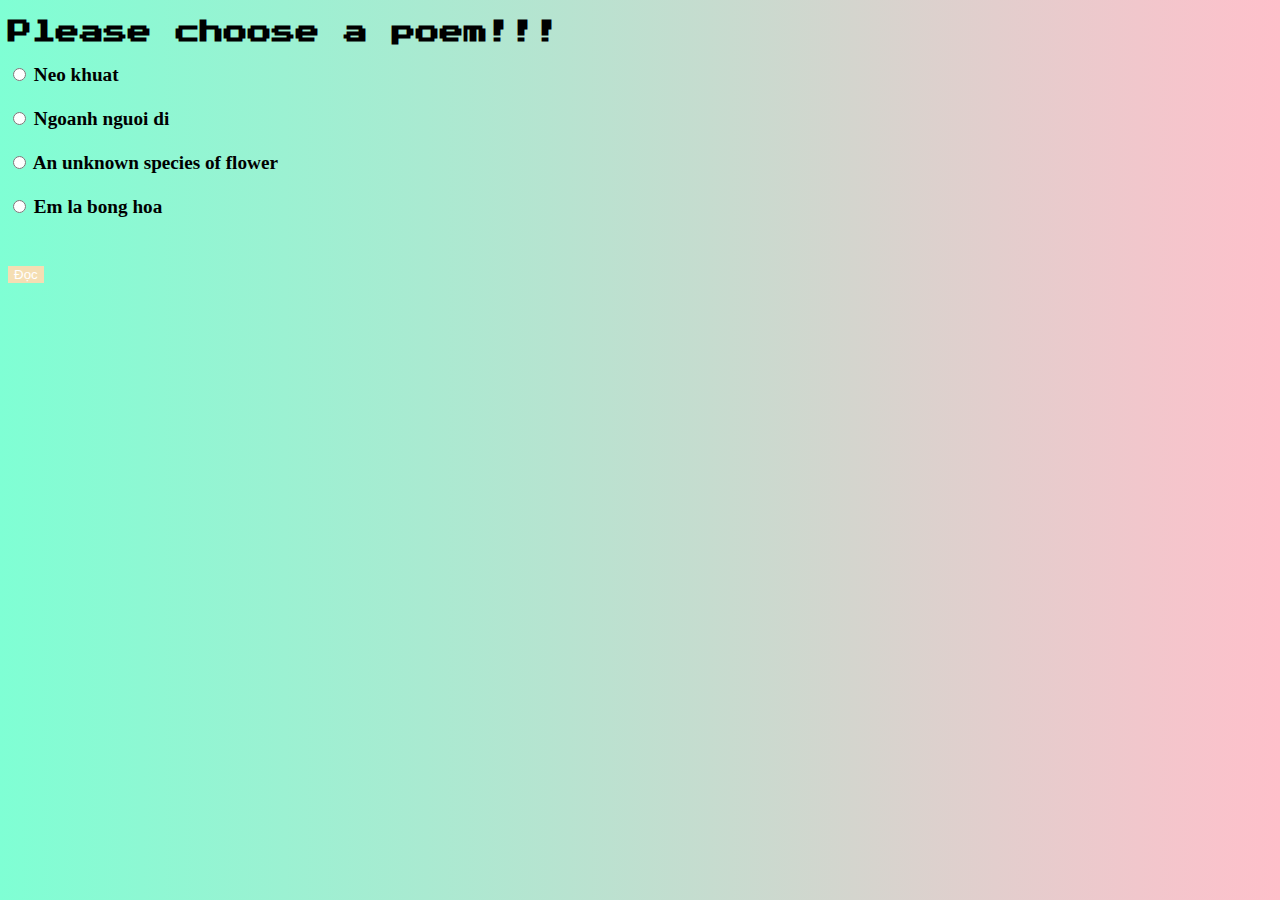
<file: index.html>
<!DOCTYPE html>
<html>
    <head>
        <meta charset="utf-8"> 
        <title> nhonhungnhonhan</title>
       <link rel="stylesheet" href="style.css"> 
      <link href="https://fonts.googleapis.com/css2?family=Press+Start+2P&display=swap" rel="stylesheet">

    </head>
    <body> 
        <!--margin = space AROUND an element-->
  <h2>Please choose a poem!!!</h2>
 <strong><big>
<label>
  <input type="radio" name="web" value="content1.html"> Neo khuat
</label><br>

<label>
  <input type="radio" name="web" value="content2.html"> Ngoanh nguoi di
</label><br>

<label>
  <input type="radio" name="web" value="content3.html"> An unknown species of flower
</label><br>

<label>
  <input type="radio" name="web" value="content4.html"> Em la bong hoa 
</label><br><br>

<button onclick="goToPage()">Đọc</button>

<script>
function goToPage() {
  const selected = document.querySelector('input[name="web"]:checked');
  
  if (selected) {
    window.location.href = selected.value;
  } else {
    alert("Hình như bạn quên chọn kìa!!");
  }
}
</script></big></strong>

</body>
</html>
</file>
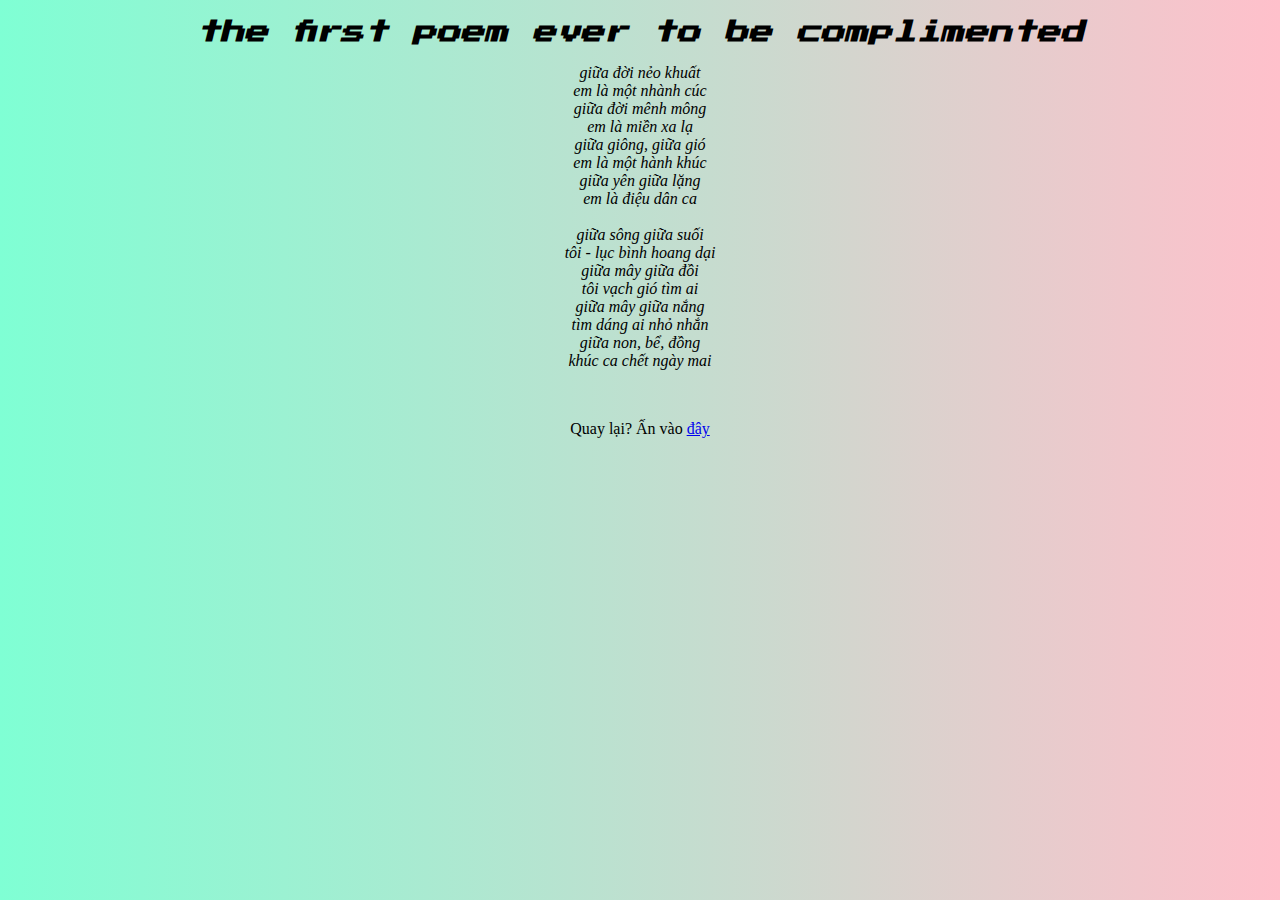
<file: content1.html>
<!DOCTYPE html>
<html>
    <head>
        <meta charset="utf-8"> 
        <title> nhonhungnhonhan</title>
       <link rel="stylesheet" href="style.css"> 
      <link href="https://fonts.googleapis.com/css2?family=Press+Start+2P&display=swap" rel="stylesheet">

    </head>
    <body> 
        <!--margin = space AROUND an element-->
        <div id="box 1"> 
            <center><h2><i> the first poem ever to be complimented </i></h2></center>
<center><p>giữa đời nẻo khuất <br>
em là một nhành cúc <br>
giữa đời mênh mông <br>
em là miền xa lạ <br>
giữa giông, giữa gió <br>
em là một hành khúc <br>
giữa yên giữa lặng <br>
em là điệu dân ca <br>
<br>
giữa sông giữa suối <br>
tôi - lục bình hoang dại <br> 
giữa mây giữa đồi <br>
tôi vạch gió tìm ai <br>
giữa mây giữa nắng <br>
tìm dáng ai nhỏ nhắn <br>
giữa non, bể, đồng <br>
khúc ca chết ngày mai </p></center>
        </div><br> 
   <center><p> Quay lại? Ấn vào <a href="index.html"> đây </a></p></center>
</file>
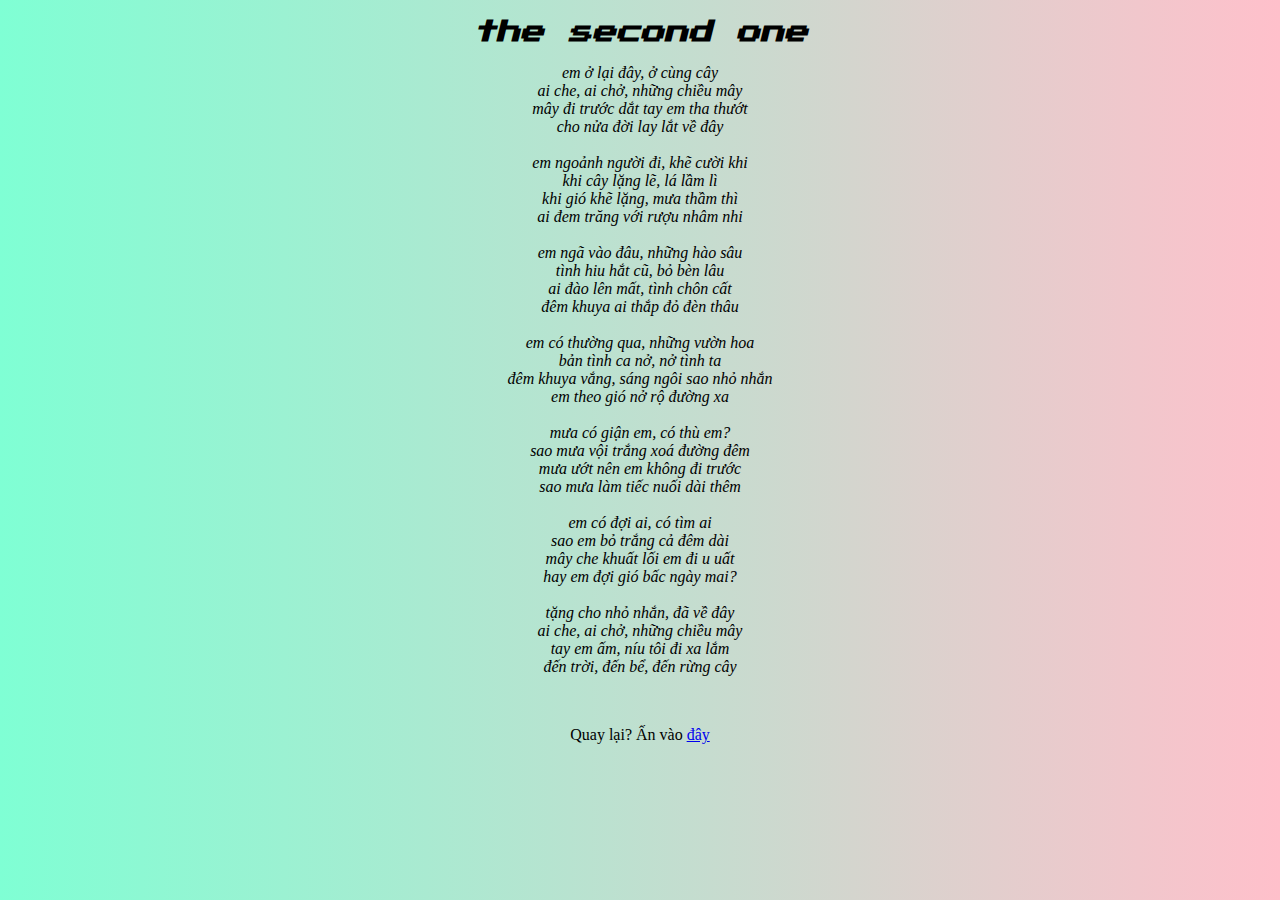
<file: content2.html>
<!DOCTYPE html>
<html>
    <head>
        <meta charset="utf-8"> 
        <title> nhonhungnhonhan</title>
       <link rel="stylesheet" href="style.css"> 
      <link href="https://fonts.googleapis.com/css2?family=Press+Start+2P&display=swap" rel="stylesheet">

    </head>
    <body> 
        <!--margin = space AROUND an element-->
          <div id="box 2"> 
        <center> <h2> <i> the second one </i></h2></center>
      <center>  <p> em ở lại đây, ở cùng cây <br>
ai che, ai chở, những chiều mây <br>
mây đi trước dắt tay em tha thướt <br>
cho nửa đời lay lắt về đây<br>
<br>
em ngoảnh người đi, khẽ cười khi <br>
khi cây lặng lẽ, lá lầm lì <br>
khi gió khẽ lặng, mưa thầm thì<br>
ai đem trăng với rượu nhâm nhi<br>
<br>
em ngã vào đâu, những hào sâu <br>
tình hiu hắt cũ, bỏ bèn lâu <br>
ai đào lên mất, tình chôn cất <br>
đêm khuya ai thắp đỏ đèn thâu<br>
<br>
em có thường qua, những vườn hoa <br>
bản tình ca nở, nở tình ta<br>
đêm khuya vắng, sáng ngôi sao nhỏ nhắn<br>
em theo gió nở rộ đường xa<br>
<br>
mưa có giận em, có thù em? <br>
sao mưa vội trắng xoá đường đêm <br>
mưa ướt nên em không đi trước <br>
sao mưa làm tiếc nuối dài thêm <br>
<br>
em có đợi ai, có tìm ai <br>
sao em bỏ trắng cả đêm dài <br>
mây che khuất lối em đi u uất <br>
hay em đợi gió bấc ngày mai?<br>
<br>
tặng cho nhỏ nhắn, đã về đây <br>
ai che, ai chở, những chiều mây <br>
tay em ấm, níu tôi đi xa lắm<br>
đến trời, đến bể, đến rừng cây<br>
</p></center>
    </div><br> 
    <center><p> Quay lại? Ấn vào <a href="index.html"> đây </a></p></center>
</file>
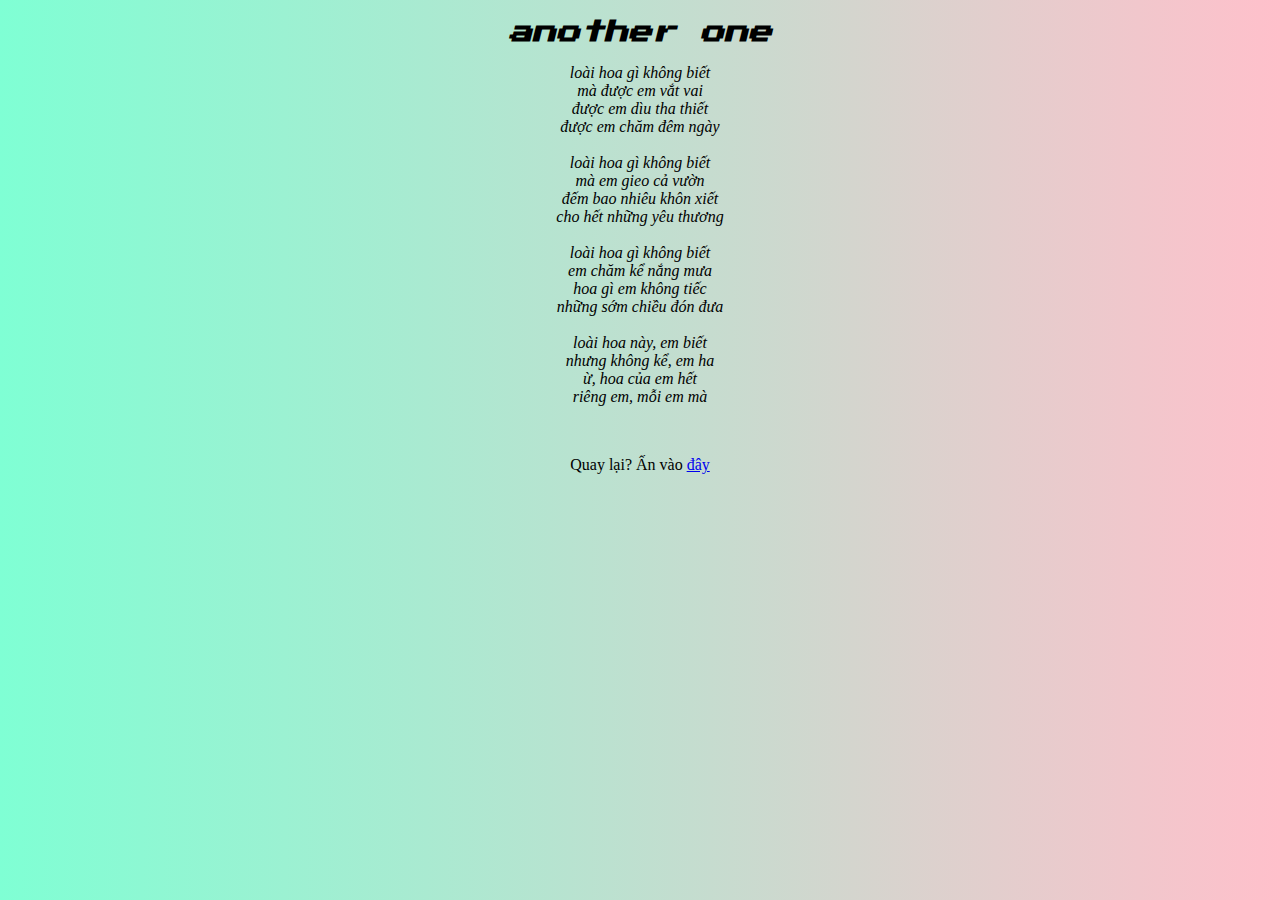
<file: content3.html>
<!DOCTYPE html>
<html>
    <head>
        <meta charset="utf-8"> 
        <title> nhonhungnhonhan</title>
       <link rel="stylesheet" href="style.css"> 
      <link href="https://fonts.googleapis.com/css2?family=Press+Start+2P&display=swap" rel="stylesheet">

    </head>
    <body> 
        <!--margin = space AROUND an element-->
        <div id="box 3">
<center><i><h2> another one </h2></i> </center>
<center><p> loài hoa gì không biết <br> 
mà được em vắt vai <br> 
được em dìu tha thiết <br> 
được em chăm đêm ngày <br> 
<br> 
loài hoa gì không biết <br> 
mà em gieo cả vườn <br> 
đếm bao nhiêu khôn xiết <br> 
cho hết những yêu thương <br> 
<br> 
loài hoa gì không biết <br> 
em chăm kể nắng mưa <br> 
hoa gì em không tiếc <br> 
những sớm chiều đón đưa<br> 
<br> 
loài hoa này, em biết <br> 
nhưng không kể, em ha <br> 
ừ, hoa của em hết <br> 
riêng em, mỗi em mà <br> 

</p></center>
</div>
</body><br> 
<center><p> Quay lại? Ấn vào <a href="index.html"> đây </a></p></center>
</file>
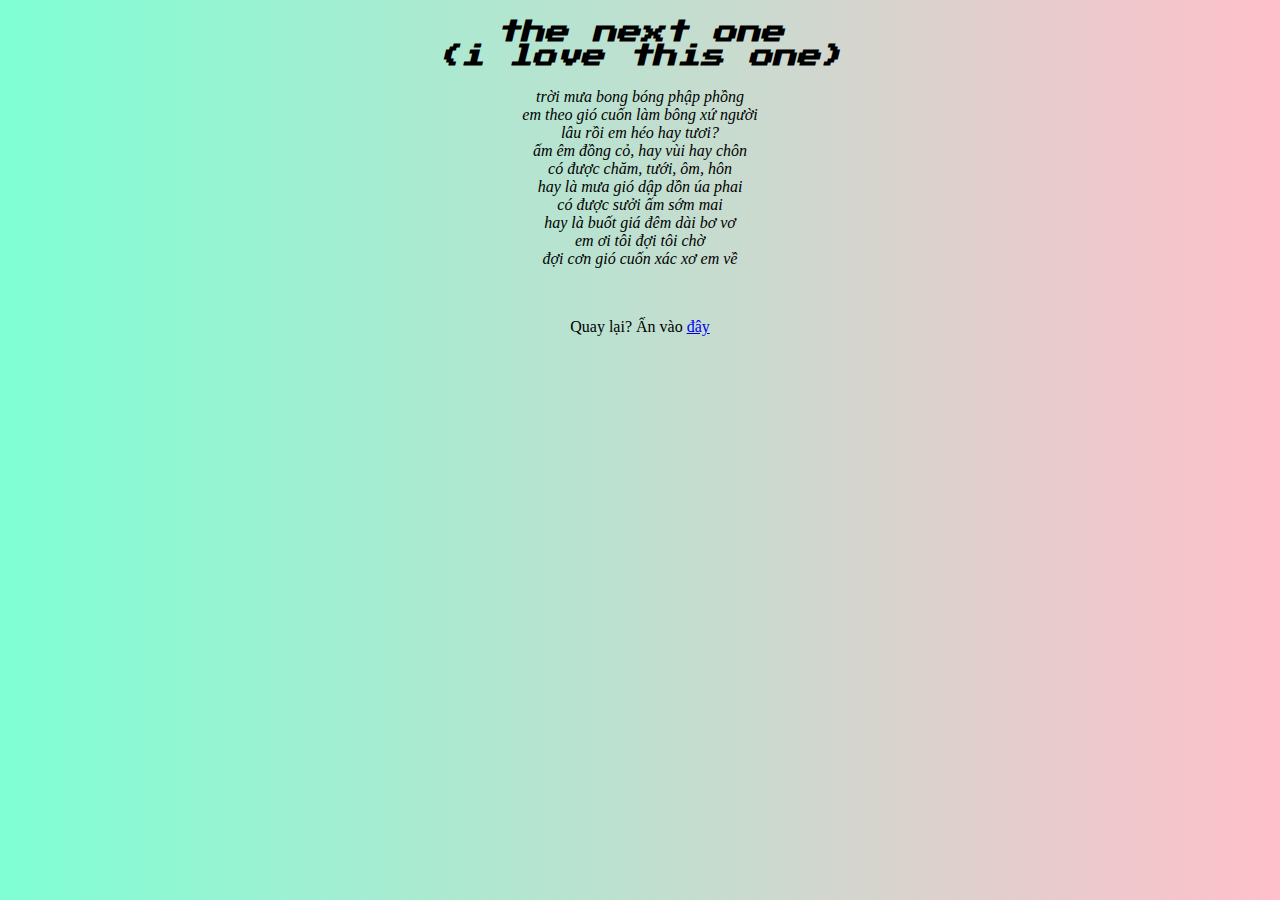
<file: content4.html>
<!DOCTYPE html>
<html>
    <head>
        <meta charset="utf-8"> 
        <title> nhonhungnhonhan</title>
       <link rel="stylesheet" href="style.css"> 
      <link href="https://fonts.googleapis.com/css2?family=Press+Start+2P&display=swap" rel="stylesheet">

    </head>
    <body> 
        <!--margin = space AROUND an element-->
        <div id="box 1"> 
            <center><h2><i> the next one <br> (i love this one) </i></h2></center>
<center><p> trời mưa bong bóng phập phồng <br> 
em theo gió cuốn làm bông xứ người <br> 
lâu rồi em héo hay tươi?<br> 
ấm êm đồng cỏ, hay vùi hay chôn <br> 
có được chăm, tưới, ôm, hôn <br> 
hay là mưa gió dập dồn úa phai <br> 
có được sưởi ấm sớm mai <br> 
hay là buốt giá đêm dài bơ vơ <br> 
em ơi tôi đợi tôi chờ <br> 
đợi cơn gió cuốn xác xơ em về</p></center>
        </div><br> 
   <center><p> Quay lại? Ấn vào <a href="index.html"> đây </a></p></center>
</file>
<file: style.css>
body{
    background: linear-gradient(to right, aquamarine, pink);
}
h2{ 
    font-family: 'Press Start 2P';
  
}
div{ 
    font-style:italic;
    font-size: 50
    
}
button{ 
    padding: 12 px, 24 px;
    font-size: 18 px;
    border-radius: 8 px;
    background-color: wheat;
    color: white; 
    border: none;
    cursor: pointer;
}
input[type="radio"] {
  transform: scale (1.5);
  margin-right: 8 px;
}
label {
  font-size: 20 px;
  margin-bottom: 10 px; 
  display: block;

}
</file>
